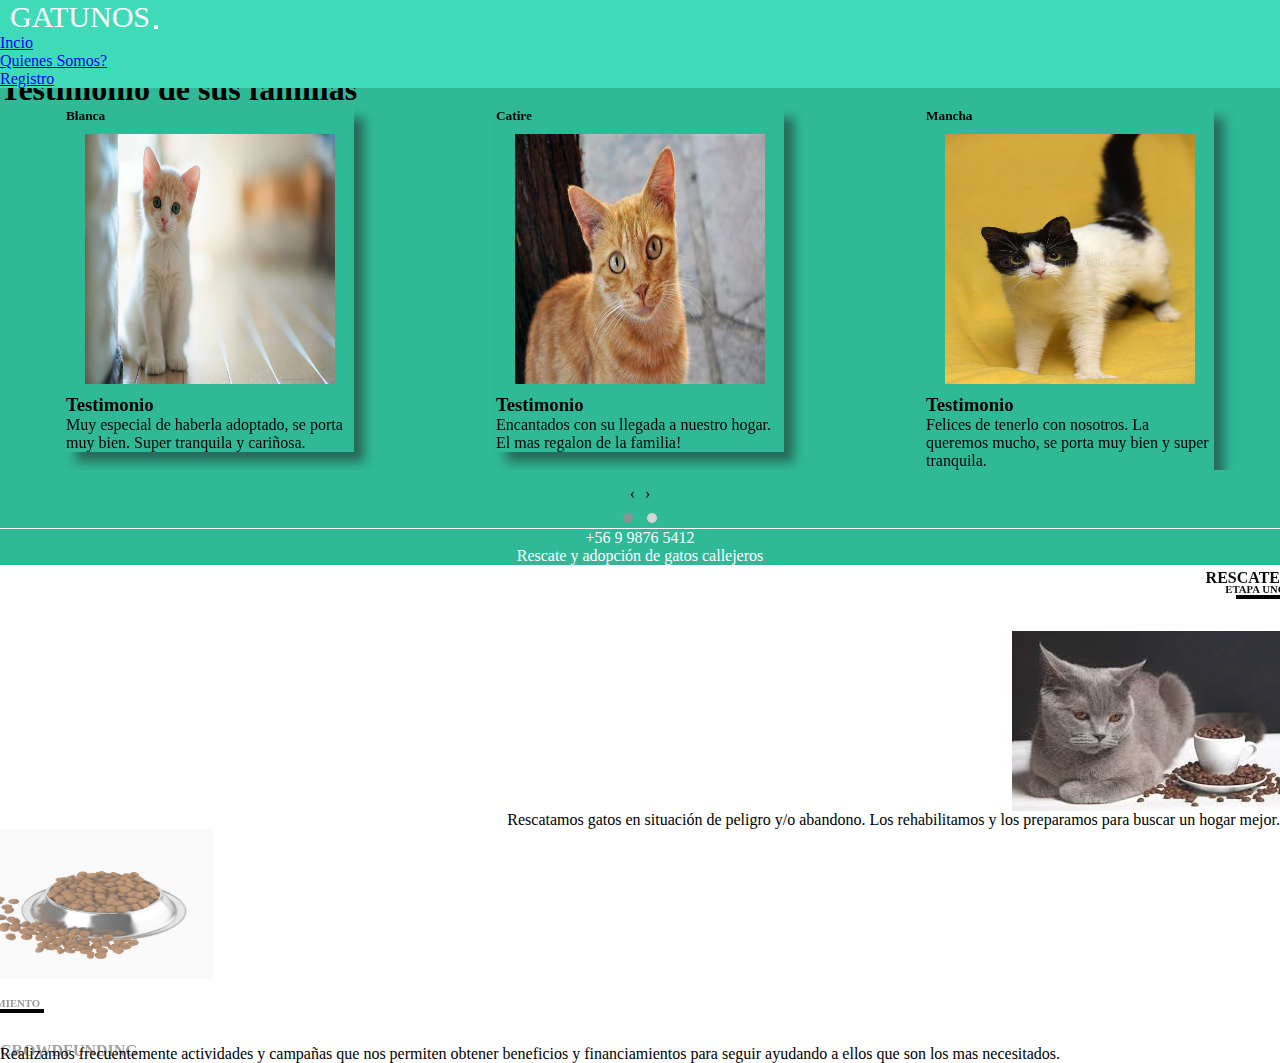
<file: index.html>
<html lang="es">

<head>
  <meta charset="UTF-8">
  <meta http-equiv="X-UA-Compatible" content="IE=edge">
  <meta name="viewport" content="width=device-width, initial-scale=1.0">

  <!--cdn fontawasome-->

  <link rel="stylesheet" href="https://pro.fontawesome.com/releases/v5.10.0/css/all.css"
    integrity="sha384-AYmEC3Yw5cVb3ZcuHtOA93w35dYTsvhLPVnYs9eStHfGJvOvKxVfELGroGkvsg+p" crossorigin="anonymous" />



  <!--cdn booststrap-->
  <link href="https://cdn.jsdelivr.net/npm/bootstrap@5.1.3/dist/css/bootstrap.min.css" rel="stylesheet"
    integrity="sha384-1BmE4kWBq78iYhFldvKuhfTAU6auU8tT94WrHftjDbrCEXSU1oBoqyl2QvZ6jIW3" crossorigin="anonymous">

  <!--link css-->
  <link rel="stylesheet" href="./css/inicio.css">

  <!--cdn jquery owl-carousel-->
  <link rel="stylesheet" href="https://cdnjs.cloudflare.com/ajax/libs/OwlCarousel2/2.3.4/assets/owl.carousel.min.css"
    integrity="sha512-tS3S5qG0BlhnQROyJXvNjeEM4UpMXHrQfTGmbQ1gKmelCxlSEBUaxhRBj/EFTzpbP4RVSrpEikbmdJobCvhE3g=="
    crossorigin="anonymous" referrerpolicy="no-referrer" />
  <link rel="stylesheet"
    href="https://cdnjs.cloudflare.com/ajax/libs/OwlCarousel2/2.3.4/assets/owl.theme.default.min.css"
    integrity="sha512-sMXtMNL1zRzolHYKEujM2AqCLUR9F2C4/05cdbxjjLSRvMQIciEPCQZo++nk7go3BtSuK9kfa/s+a4f4i5pLkw=="
    crossorigin="anonymous" referrerpolicy="no-referrer" />


  <title>Gatunos</title>
</head>

<body>

  <!-- Barra de navegacion Nav bar-->

<header>
    <nav class="navbar navbar-expand-lg navbar-light">

      <div class="container-fluid">

        <span class="Gatunos"><i id="pata" class="fas fa-paw"></i>GATUNOS</span>

        <button class="navbar-toggler" type="button" data-bs-toggle="collapse" data-bs-target="#navbarSupportedContent" aria-controls="navbarSupportedContent" aria-expanded="false" aria-label="Toggle navigation">
          <span class="navbar-toggler-icon"></span>
        </button>


        <div class="secciones">
          <div class="collapse navbar-collapse" id="navbarSupportedContent">
            <ul class="navbar-nav  mb-2">
              <li class="nav-item">
                <a class="nav-link" aria-current="page" href="./index.html">Incio</a>
              </li>
              <li class="nav-item">
                <a class="nav-link" href="./quienessomos.html">Quienes Somos?</a>
              </li>

              <li class="nav-item">
                <a class="nav-link" href="./registro.html">Registro</a>
              </li>
            
            </ul>
          </div>

        </div>

      </div>
    </nav>

  </header>

<main>
    <div id="rowUno" class="row">
      <h1 class="text-light text-center">Testimonio de sus familias</h1>
      <div class="owl-carousel owl-theme">
        <div class="card" style="width: 18rem;">
          <div class="card-body">
            <h5 class="card-title">Blanca</h5>
            <img  id="cat" src="./img/gat@1.jpg" class="card-img-top" alt="...">
            <h3>Testimonio</h3>
            <p class="card-text">Muy especial de haberla adoptado, se porta muy bien. Super tranquila y cariñosa.</p>
            
          </div>
        </div>
        <div class="card" style="width: 18rem;">
          <div class="card-body">
            <h5 class="card-title">Catire</h5>
            <img id="cat" src="./img/gat@2.jpg" class="card-img-top" alt="...">
            <h3>Testimonio</h3>
            <p class="card-text">Encantados con su llegada a nuestro hogar. El mas regalon de la familia! </p>
            
          </div>
        </div>
        <div class="card" style="width: 18rem;">
          <div class="card-body">
            <h5 class="card-title">Mancha</h5>
            <img id="cat" src="./img/gat@3.jpg" class="card-img-top" alt="...">
            <h3>Testimonio</h3>
            <p class="card-text">Felices de tenerlo con nosotros. La queremos mucho, se porta muy bien y super tranquila.</p>
            
          </div>
        </div>
        <div class="card" style="width: 18rem;">
          <div class="card-body">
            <h5 class="card-title ">Mino</h5>
            <img id="cat" src="./img/gat@4.jpg" class="card-img-top" alt="...">
            <h3>Testimonio</h3>
            <p class="card-text">Desde el primer día nos dejo enamorados! Le encanta jugar a la pelota.</p>
            
          </div>
        </div>
        <div class="card" style="width: 18rem;">
          <div class="card-body">
            <h5 class="card-title ">Negro</h5>
            <img id="cat" src="./img/gat@5.jpg" class="card-img-top" alt="...">
            <h3>Testimonio</h3>
            <p class="card-text">Super observador, le encanta pasearse por toda la casa. Le gusta ver la tv.</p>
          </div>
        </div>
        <div class="card" style="width: 18rem;">
          <div class="card-body">
            <h5 class="card-title ">Beto</h5>
            <img id="cat" src="./img/gat@6.jpg" class="card-img-top" alt="...">
            <h3>Testimonio</h3>
            <p class="card-text">Muy tranquilo, es demasiado inteligente. Protector, y le gusta jugar!</p>
          </div>
        </div>
    </div>
    </div>


      
  <div id="rowDos" class="row">
    <div class="col-md-4"><span class="numero">+56 9 9876 5412</span></div>
    <div class="col-md-4"><span class="text-aling-center">Rescate y adopción de gatos callejeros</span></div>
    <div class="col-md-4 ">
      <i class="fab fa-facebook m-2 rounded-circle"></i>
      <i class="fab fa-google m-2 rounded-circle"></i>
      <i class="fab fa-instagram m-2 rounded-circle"></i>
      <i class="fas fa-envelope m-2 rounded-circle"></i>
    </div>
  </div>

<div id="rowTres" class="row">
  <div id="colUno" class="col-12 col-md-6 m-auto p-5">
<h4 class="scrollflow -slide-top -opacity" >RESCATE</h4>
<h6 class="text-secondary scrollflow -slide-left -opacity" >ETAPA UNO</h6>
<hr style="width: 40px; border: 2px solid rgb(0, 0, 0);float: right;">
<br>
<br>
<img  class="mb-2 scrollflow -slide-left -opacity"src="./img/gat@6.jpg" alt="">
<br>
<span >Rescatamos gatos en situación de peligro y/o abandono. Los rehabilitamos y los preparamos para buscar un hogar mejor.</span>
  </div>
  <div id="colDos" class="col-12 col-md-6 m-auto p-5 ">
    <img class="mb-2 scrollflow -slide-right -opacity" src="./img/alimento.jpg"  style="width:250px; height:150px"alt="">
    <h4 class="scrollflow -slide-top -opacity">CROWDFUNDING</h4>
<h6 class="text-secondary scrollflow -slide-right -opacity">FINANCIAMIENTO</h6>
<hr style="width: 40px; border: 2px solid rgb(0, 0, 0);float: left">
<br>
<br>
<span>Realizamos frecuentemente actividades y campañas que nos permiten obtener beneficios y financiamientos para seguir ayudando a ellos que son los mas necesitados.</span>
  </div>
</div>


  </main>





  <!-- script bootstrap-->
  <script src="https://cdn.jsdelivr.net/npm/@popperjs/core@2.10.2/dist/umd/popper.min.js"
    integrity="sha384-7+zCNj/IqJ95wo16oMtfsKbZ9ccEh31eOz1HGyDuCQ6wgnyJNSYdrPa03rtR1zdB"
    crossorigin="anonymous"></script>
  <script src="https://cdn.jsdelivr.net/npm/bootstrap@5.1.3/dist/js/bootstrap.min.js"
    integrity="sha384-QJHtvGhmr9XOIpI6YVutG+2QOK9T+ZnN4kzFN1RtK3zEFEIsxhlmWl5/YESvpZ13"
    crossorigin="anonymous"></script>

  <!--script jquery -->
  <script src="https://cdnjs.cloudflare.com/ajax/libs/jquery/3.6.0/jquery.min.js"
    integrity="sha512-894YE6QWD5I59HgZOGReFYm4dnWc1Qt5NtvYSaNcOP+u1T9qYdvdihz0PPSiiqn/+/3e7Jo4EaG7TubfWGUrMQ=="
    crossorigin="anonymous" referrerpolicy="no-referrer"></script>
  <script src="https://cdnjs.cloudflare.com/ajax/libs/OwlCarousel2/2.3.4/owl.carousel.min.js"
    integrity="sha512-bPs7Ae6pVvhOSiIcyUClR7/q2OAsRiovw4vAkX+zJbw3ShAeeqezq50RIIcIURq7Oa20rW2n2q+fyXBNcU9lrw=="
    crossorigin="anonymous" referrerpolicy="no-referrer"></script>

  <!--script app.js-->
  <script src="./js/app.js"></script>

  <!-- script esku-->
  <script src="./js/eskju.jquery.scrollflow.min.js"></script>

</body>

</html>
</file>
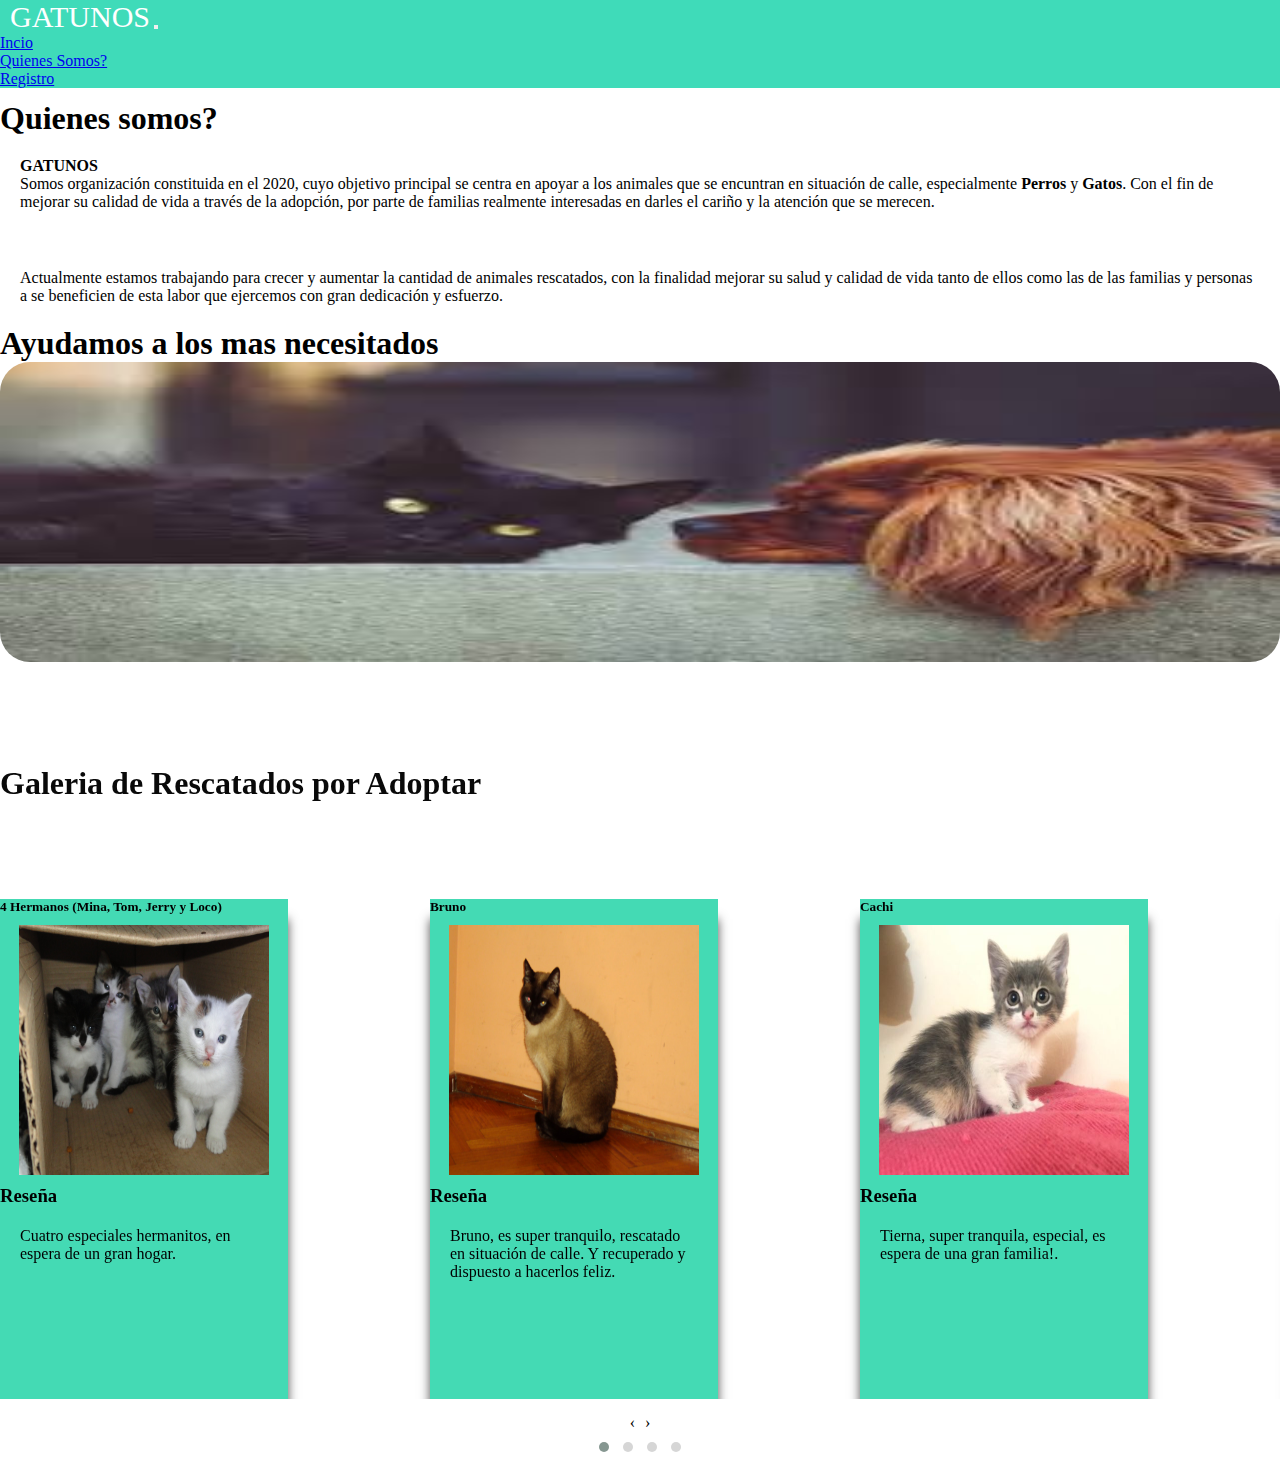
<file: quienessomos.html>
<html lang="es">

<head>
  <meta charset="UTF-8">
  <meta http-equiv="X-UA-Compatible" content="IE=edge">
  <meta name="viewport" content="width=device-width, initial-scale=1.0">

  <!--cdn fontawasome-->

  <link rel="stylesheet" href="https://pro.fontawesome.com/releases/v5.10.0/css/all.css"
    integrity="sha384-AYmEC3Yw5cVb3ZcuHtOA93w35dYTsvhLPVnYs9eStHfGJvOvKxVfELGroGkvsg+p" crossorigin="anonymous" />



  <!--cdn booststrap-->
  <link href="https://cdn.jsdelivr.net/npm/bootstrap@5.1.3/dist/css/bootstrap.min.css" rel="stylesheet"
    integrity="sha384-1BmE4kWBq78iYhFldvKuhfTAU6auU8tT94WrHftjDbrCEXSU1oBoqyl2QvZ6jIW3" crossorigin="anonymous">

  <!--link css-->
  <link rel="stylesheet" href="./css/quienesomos.css">

  <!--cdn jquery owl-carousel-->
  <link rel="stylesheet" href="https://cdnjs.cloudflare.com/ajax/libs/OwlCarousel2/2.3.4/assets/owl.carousel.min.css"
    integrity="sha512-tS3S5qG0BlhnQROyJXvNjeEM4UpMXHrQfTGmbQ1gKmelCxlSEBUaxhRBj/EFTzpbP4RVSrpEikbmdJobCvhE3g=="
    crossorigin="anonymous" referrerpolicy="no-referrer" />
  <link rel="stylesheet"
    href="https://cdnjs.cloudflare.com/ajax/libs/OwlCarousel2/2.3.4/assets/owl.theme.default.min.css"
    integrity="sha512-sMXtMNL1zRzolHYKEujM2AqCLUR9F2C4/05cdbxjjLSRvMQIciEPCQZo++nk7go3BtSuK9kfa/s+a4f4i5pLkw=="
    crossorigin="anonymous" referrerpolicy="no-referrer" />


  <title>Gatunos</title>
</head>

<body>

  <!-- Barra de navegacion Nav bar-->

<header>
    <nav class="navbar navbar-expand-lg navbar-light">

      <div class="container-fluid">

        <span class="Gatunos"><i id="pata" class="fas fa-paw"></i>GATUNOS</span>

        <button class="navbar-toggler" type="button" data-bs-toggle="collapse" data-bs-target="#navbarSupportedContent" aria-controls="navbarSupportedContent" aria-expanded="false" aria-label="Toggle navigation">
          <span class="navbar-toggler-icon"></span>
        </button>


        <div class="secciones">
          <div class="collapse navbar-collapse" id="navbarSupportedContent">
            <ul class="navbar-nav  mb-2">
              <li class="nav-item">
                <a class="nav-link" aria-current="page" href="./index.html">Incio</a>
              </li>
              <li class="nav-item">
                <a class="nav-link" href="./quienessomos.html">Quienes Somos?</a>
              </li>

              <li class="nav-item">
                <a class="nav-link" href="./registro.html">Registro</a>
              </li>
            
            </ul>
          </div>

        </div>

      </div>
    </nav>

  </header>


  <div class="container-fluid">

    <div class="row">
      <div class="col-md-6">
        <h1>Quienes somos?</h1>
        <p><strong>GATUNOS</strong> <br>Somos organización constituida en el 2020, cuyo objetivo principal se centra en apoyar a los animales que se encuntran en situación de calle, especialmente <strong>Perros</strong> y <strong>Gatos</strong>. Con el fin de mejorar su calidad de vida a través de la adopción, por parte de familias realmente interesadas en darles el cariño y la atención que se merecen.
        </p>
      <br>
      <p>Actualmente estamos trabajando para crecer y aumentar la cantidad de animales rescatados, con la finalidad mejorar su salud y calidad de vida tanto de ellos como las de las familias y personas a se beneficien de esta labor que ejercemos con gran dedicación y esfuerzo.</p>
      </div>
      <div class="col-md-6">
        <h1>Ayudamos a los mas necesitados</h1>
        <img src="./img/fondo1.jpg" style="width: 100%; height: 300px; border-radius: 30px;" alt="">
     </div>
    </div>
  </div>

  <div class="row text-center ">
   <h1 class="scrollflow -slide-top -opacity">Galeria de Rescatados por Adoptar</h1>

   <div id="rowUno" class="row">
  
    <div class="owl-carousel owl-theme">
      <div class="card" style="width: 18rem;">
        <div class="card-body">
          <h5 class="card-title">4 Hermanos (Mina, Tom, Jerry y Loco)</h5>
          <img  id="galeria" src="./img/gat@7.jpg" class="card-img-top" alt="...">
          <h3>Reseña</h3>
          <p class="card-text">Cuatro especiales hermanitos, en espera de un gran hogar.</p>
          
        </div>
      </div>
      <div class="card" style="width: 18rem;">
        <div class="card-body">
          <h5 class="card-title">Bruno</h5>
          <img id="galeria" src="./img/gat@9.jpg" class="card-img-top" alt="...">
          <h3>Reseña</h3>
          <p class="card-text">Bruno, es super tranquilo, rescatado en situación de calle. Y recuperado y dispuesto a hacerlos feliz.</p>
          
        </div>
      </div>
      <div class="card" style="width: 18rem;">
        <div class="card-body">
          <h5 class="card-title">Cachi</h5>
          <img id="galeria" src="./img/gat@10.jpg" class="card-img-top" alt="...">
          <h3>Reseña</h3>
          <p class="card-text">Tierna, super tranquila, especial, es espera de una gran familia!.</p>
          
        </div>
      </div>
      <div class="card" style="width: 18rem;">
        <div class="card-body">
          <h5 class="card-title">Boby</h5>
          <img id="galeria" src="./img/perro1.jpg" class="card-img-top" alt="...">
          <h3>Reseña</h3>
          <p class="card-text">Regalon, le encanta jugar. Con muchas energias, super cariñoso.</p>
          
        </div>
      </div>
      <div class="card" style="width: 18rem;">
        <div class="card-body">
          <h5 class="card-title">Negro</h5>
          <img id="galeria" src="./img/perro2.jpg" class="card-img-top" alt="...">
          <h3>Reseña</h3>
          <p class="card-text">Rescatado del puerto, le encanta jugar en la playa.</p>
        </div>
      </div>
      <div class="card" style="width: 18rem;">
        <div class="card-body">
          <h5 class="card-title">Rufo</h5>
          <img id="galeria" src="./img/perro3.jpg" class="card-img-top" alt="...">
          <h3>Reseña</h3>
          <p class="card-text">Super tranquilo, dormilon, y es guaton!</p>
        </div>
      </div>
      <div class="card" style="width: 18rem;">
        <div class="card-body">
          <h5 class="card-title">Alfa</h5>
          <img id="galeria" src="./img/perro4.jpg" class="card-img-top" alt="...">
          <h3>Reseña</h3>
          <p class="card-text">Muy atento, fuerte, agil y rapido. Le gusta correr!</p>
        </div>
      </div>
      <div class="card" style="width: 18rem;">
        <div class="card-body">
          <h5 class="card-title">Pelusa</h5>
          <img id="galeria" src="./img/perro5.jpg" class="card-img-top" alt="...">
          <h3>Reseña</h3>
          <p class="card-text">Cariñosa, especial, atenta, y le encanta salir a pasear y jugar con los demas perros.</p>
        </div>
      </div>
      <div class="card" style="width: 18rem;">
        <div class="card-body">
          <h5 class="card-title">Pinky</h5>
          <img id="galeria" src="./img/perro6.jpg" class="card-img-top" alt="...">
          <h3>Reseña</h3>
          <p class="card-text">Pequeño y jugueton. Le encantan las pelotas y es muy inteligente!</p>
        </div>
      </div>
      <div class="card" style="width: 18rem;">
        <div class="card-body">
          <h5 class="card-title">Roco</h5>
          <img id="galeria" src="./img/perro7.jpg" class="card-img-top" alt="...">
          <h3>Reseña</h3>
          <p class="card-text">Le encanta jugar con los niños, le gusta correr, ir al parque y estar en la grama.</p>
        </div>
      </div>
  </div>
  </div>

</div>




   <!-- script bootstrap-->
   <script src="https://cdn.jsdelivr.net/npm/@popperjs/core@2.10.2/dist/umd/popper.min.js"
   integrity="sha384-7+zCNj/IqJ95wo16oMtfsKbZ9ccEh31eOz1HGyDuCQ6wgnyJNSYdrPa03rtR1zdB"
   crossorigin="anonymous"></script>
 <script src="https://cdn.jsdelivr.net/npm/bootstrap@5.1.3/dist/js/bootstrap.min.js"
   integrity="sha384-QJHtvGhmr9XOIpI6YVutG+2QOK9T+ZnN4kzFN1RtK3zEFEIsxhlmWl5/YESvpZ13"
   crossorigin="anonymous"></script>

 <!--script jquery -->
 <script src="https://cdnjs.cloudflare.com/ajax/libs/jquery/3.6.0/jquery.min.js"
   integrity="sha512-894YE6QWD5I59HgZOGReFYm4dnWc1Qt5NtvYSaNcOP+u1T9qYdvdihz0PPSiiqn/+/3e7Jo4EaG7TubfWGUrMQ=="
   crossorigin="anonymous" referrerpolicy="no-referrer"></script>
 <script src="https://cdnjs.cloudflare.com/ajax/libs/OwlCarousel2/2.3.4/owl.carousel.min.js"
   integrity="sha512-bPs7Ae6pVvhOSiIcyUClR7/q2OAsRiovw4vAkX+zJbw3ShAeeqezq50RIIcIURq7Oa20rW2n2q+fyXBNcU9lrw=="
   crossorigin="anonymous" referrerpolicy="no-referrer"></script>

 <!--script app.js-->
 <script src="./js/app.js"></script>

   <!-- script esku-->
   <script src="./js/eskju.jquery.scrollflow.min.js"></script>

</body>

</html>
</file>
<file: css/inicio.css>
*{
    margin: 0;
    padding: 0;
}

/*barra de navegacion*/


header {
    width: 100%;
    position: fixed;
    z-index: 100;
    margin-bottom: 100px;
}

.navbar {
    width: 100%;
    background: rgb(63, 219, 185);

}

 #pata {
    margin-right: 10px;
    font-size: 40px;
    color: white;
    
}

.navbar .gatunos {
    font-size: 30px;
    color: white;
}

.nav-item:hover {
    background-color: white;
    border-radius: 50px;
}

/*barra de navegacion*/

/*inicio*/

#rowUno {
    background: rgb(47, 185, 151);
    border-top: 0.5px solid white;
    padding-top: 70px;
    margin: auto;
    align-items: center;
    
}

.card {
    margin: auto;
    box-shadow: 10px 10px 10px rgba(33, 53, 48, 0.6);

}

.card:hover {
    cursor: pointer;
}

#cat {
    width: 250px;
    height: 250px;
    margin:  10 auto;
}


#rowDos {
    border-top: 0.5px solid white;
    background: rgb(47, 185, 151);
    color: white;
text-align: center;
}

#colUno{
    text-align: end;
    
}


/*inicio*/
</file>
<file: css/quienesomos.css>
*{
    margin: 0;
    padding: 0;
}

/*barra de navegacion*/


header {
    width: 100%;
    position: fixed;
    z-index: 100;
    margin-bottom: 100px;
}

.navbar {
    width: 100%;
    background: rgb(63, 219, 185);

}

 #pata {
    margin-right: 10px;
    font-size: 40px;
    color: white;
    
}

.navbar .gatunos {
    font-size: 30px;
    color: white;
}

.nav-item:hover {
    background-color: white;
    border-radius: 50px;
}

/*barra de navegacion*/

.container {
    display: flex;
}

.row {
    padding-top: 100px;
    margin: auto;
}

.row p{
    margin: 20px;
}

#galeria {
    width: 250px;
    height: 250px;
    margin:  10 auto;
}

.card {
    background: rgb(68, 218, 180);
    box-shadow: 0px 20px 10px rgb(82, 81, 81);
    height: 500px;
    cursor: pointer;
}
</file>
